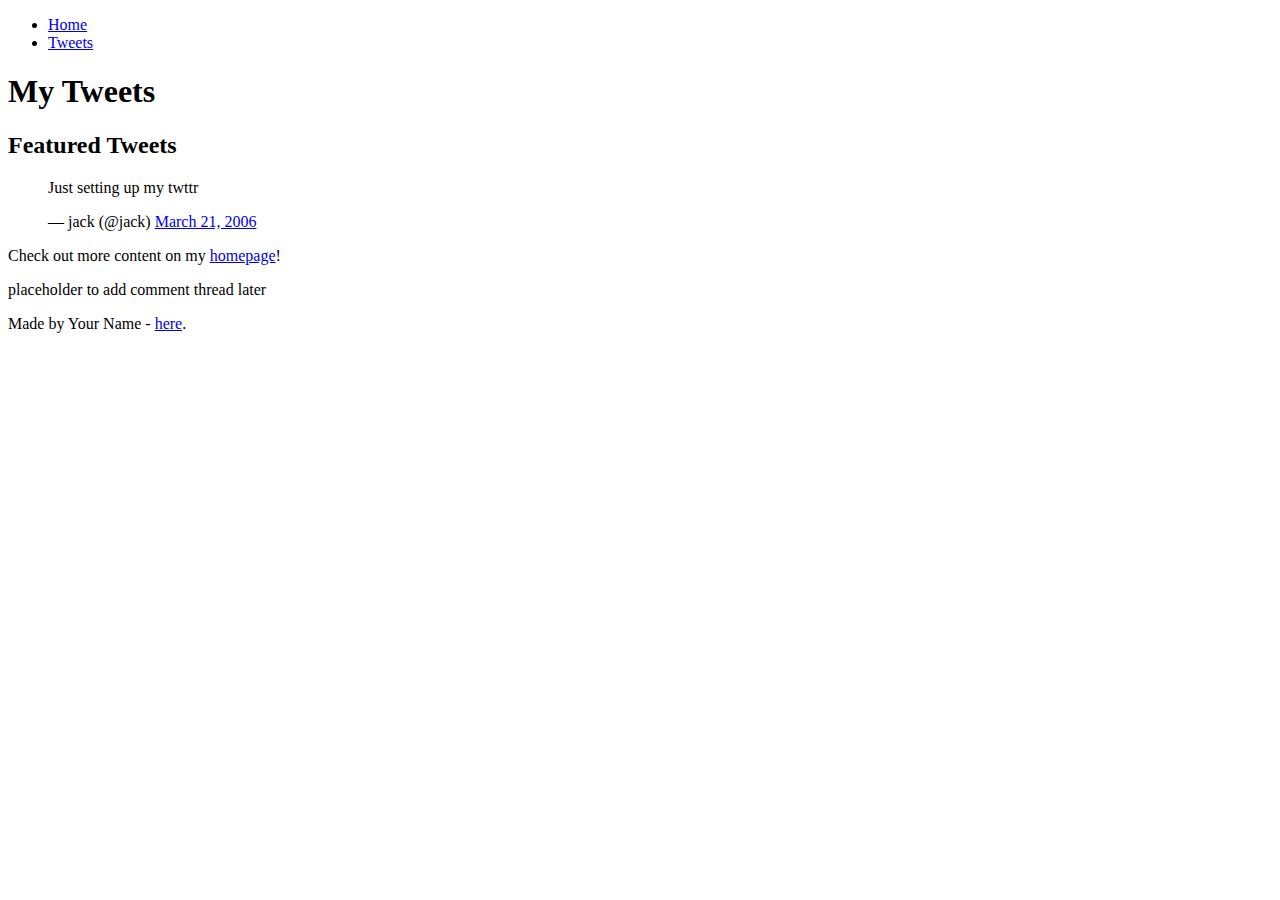
<file: html_basic/tweets.html>
<!DOCTYPE html>
<html lang="en">
<head>
    <meta charset="UTF-8">
    <meta name="viewport" content="width=device-width, initial-scale=1.0">
    <title>My Tweets</title>
</head>
<body>
    <header>
        <ul>
            <li><a href="index.html">Home</a></li>
            <li><a href="tweets.html">Tweets</a></li>
        </ul>
    </header>

    <main>
        <article>
            <h1>My Tweets</h1>
            <h2>Featured Tweets</h2>
            
            <!-- Embedded Tweet -->
            <blockquote class="twitter-tweet">
                <p lang="en" dir="ltr">Just setting up my twttr</p>
                &mdash; jack (@jack) <a href="https://twitter.com/jack/status/20?ref_src=twsrc%5Etfw">March 21, 2006</a>
            </blockquote>
            <script async src="https://platform.twitter.com/widgets.js" charset="utf-8"></script>

            <p>Check out more content on my <a href="index.html">homepage</a>!</p>
        </article>

        <aside>
            <p>placeholder to add comment thread later</p>
        </aside>
    </main>

    <footer>
        <p>Made by Your Name - <a href="https://github.com/yourusername" target="_blank">here</a>.</p>
    </footer>
</body>
</html>
</file>
